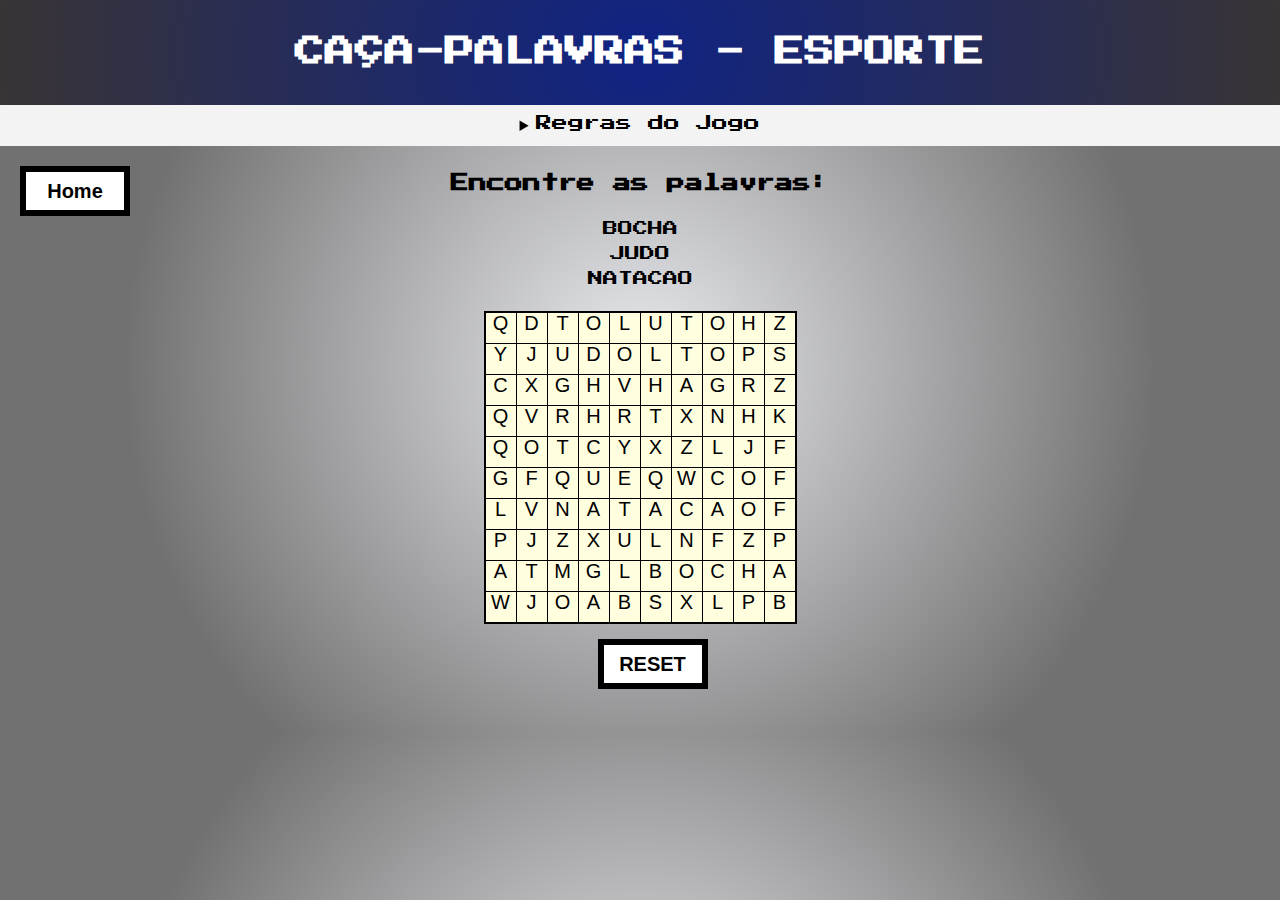
<file: cacapalavras.html>
<!DOCTYPE html>
<html lang="pt-BR">

<head>
    <meta charset="UTF-8">
    <meta http-equiv="X-UA-Compatible" content="IE=edge">
    <meta name="viewport" content="width=device-width, initial-scale=1.0">
    <link href="https://fonts.googleapis.com/css2?family=Press+Start+2P&display=swap" rel="stylesheet">
    <link rel="stylesheet" href="assets/css/reset.css">
    <link rel="stylesheet" href="assets/css/cacapalavras.css">
    <title>Caça-palavras!</title>
</head>

<body>

    <section id="titulo">
        <h1>CAÇA-PALAVRAS - ESPORTE</h1>
    </section>

    <section class="details">
        <details>
            <summary>Regras do Jogo</summary>
            <p> O jogador deverá encontrar as 3 palavras abaixo. </p>
            <p> Estas palavras estarão embaralhadas entre letras aleatórias. </p>
            <p> Elas estão posicionadas na horizontal. </p>
            <p> Seu dever é achar as 3 palavras perdidas. </p>
        </details>
    </section>

    <a href="index.html" target="_self" rel="noopener noreferrer"> <button class="btn-home"> Home</button></a>

    <div id="tema">
        <ul>
            <p class="paiPalavras">Encontre as palavras:</p>
            <li id='palavra1'>Esporte 1</li>
            <li id='palavra2'>Esporte 2</li>
            <li id='palavra3'>Esporte 3</li>
        </ul>
    </div>

    <section id="paiDaDivTabela">
        <div id="divTabelaPai">
        </div>
    </section>

    <div id="botoes">
        <button id="RESET">RESET</button>
    </div>

    <script type="text/javascript" src="assets/script/cacapalavras.js"></script>
</body>

</html>
</file>
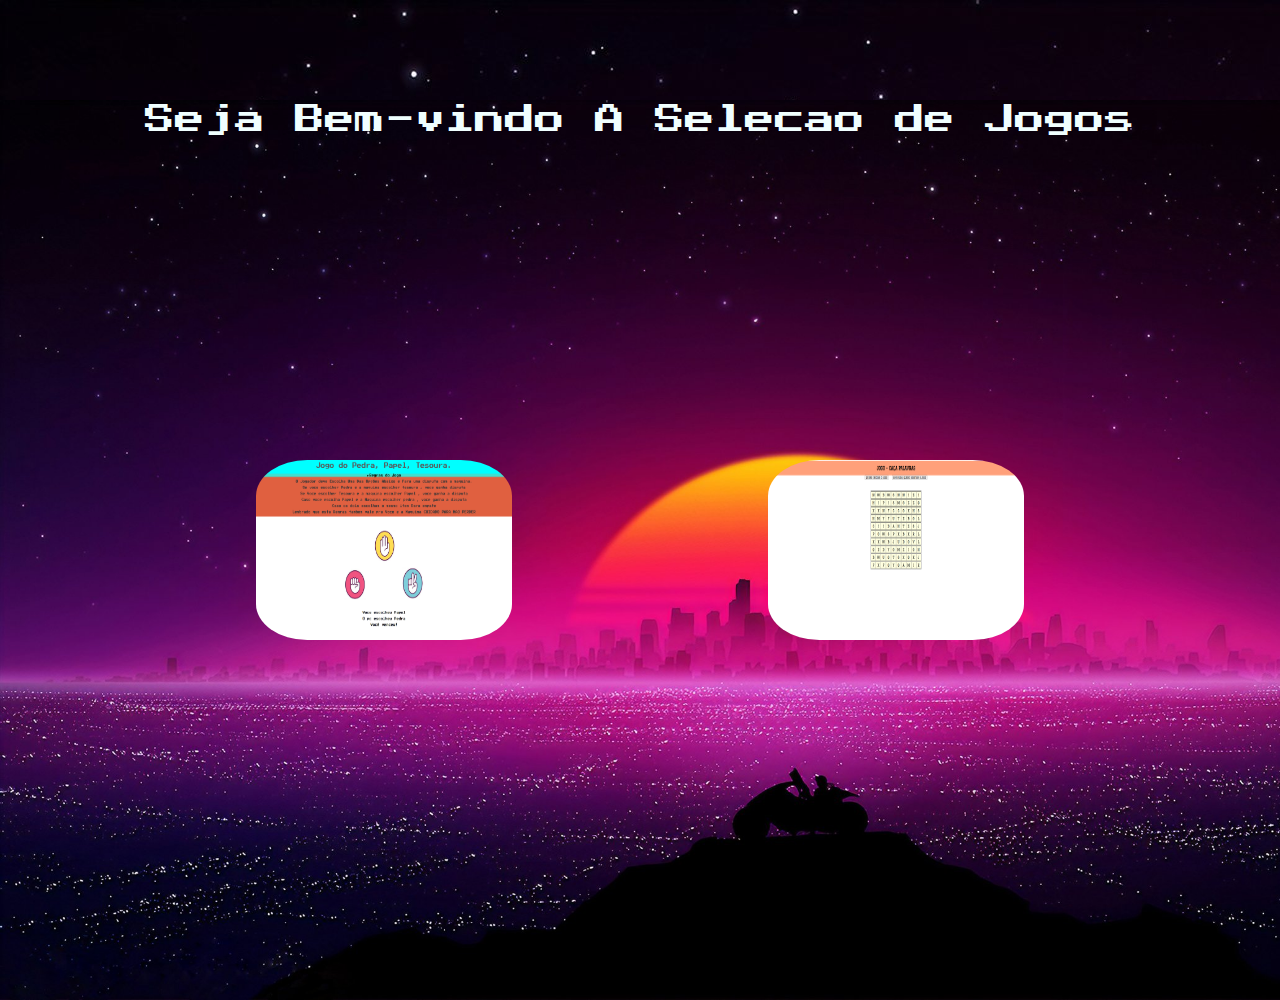
<file: homePage.html>
<!DOCTYPE html>
<html lang="en">
<head>
    <meta charset="UTF-8">
    <meta http-equiv="X-UA-Compatible" content="IE=edge">
    <meta name="viewport" content="width=device-width, initial-scale=1.0">
    <link rel="stylesheet" href="reset.css">
    <link href="https://fonts.googleapis.com/css2?family=Press+Start+2P&display=swap" rel="stylesheet">
    <link rel="stylesheet" href="homePage.css">
    <title>Selecao de jogos</title>
</head>
<body>
    <header>
        
        <h1>Seja Bem-vindo A Selecao de Jogos</h1>
       
    </header>

    <main>
        <section class="jogo-ppt">
            <a href="index.html" target="_self" rel="noopener noreferrer"> 
                <img src="/img/image (3).png" alt="">
            </a>
        </section >

        <section class="jogo-cp">
            <a href="cacapalavras.html" target="_self" rel="noopener noreferrer"> 
                <img src="/img/image (4).png" alt="">
            </a>
        </section>
    </main>

</body>
</html>
</file>
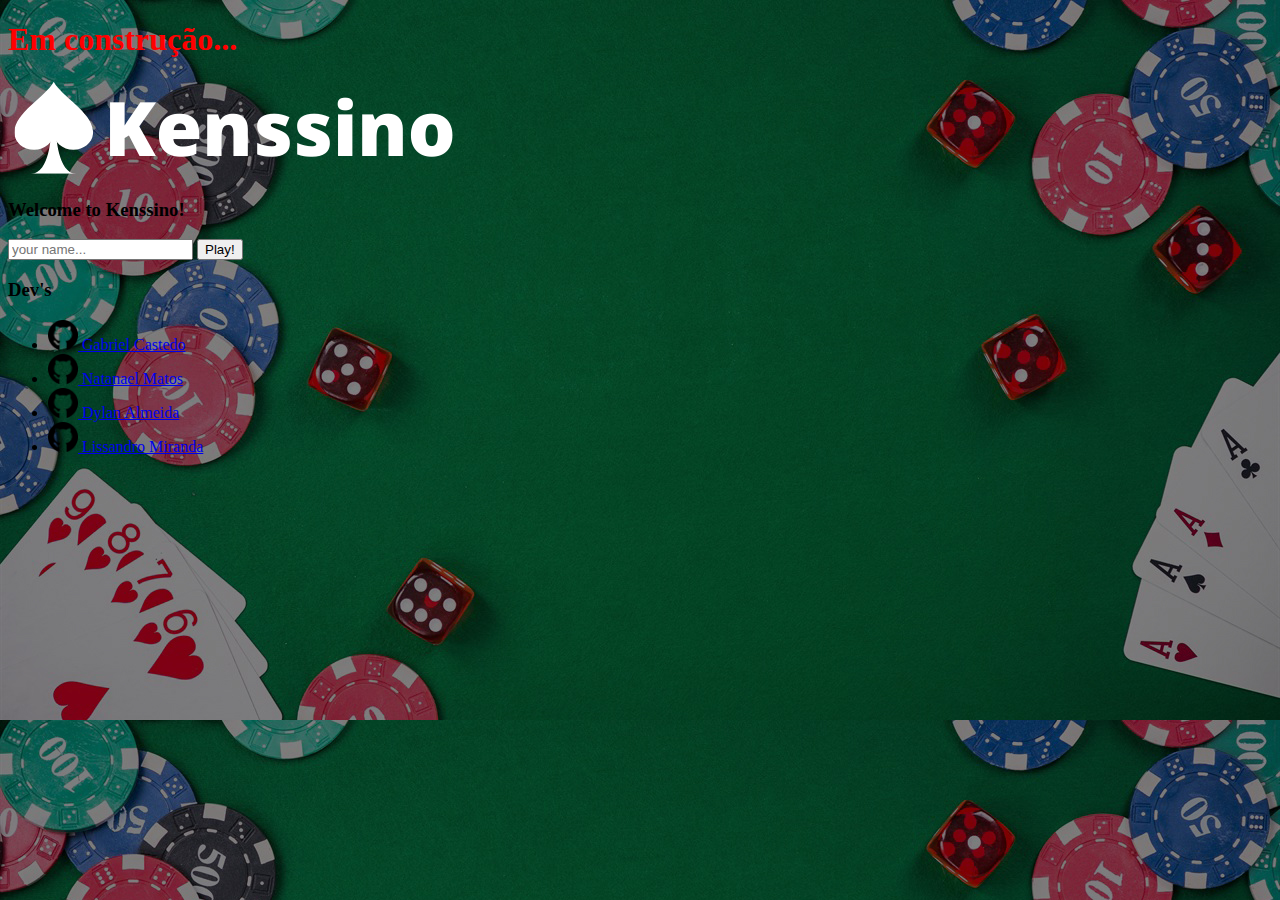
<file: index2.html>
<!doctype html>
<html lang="pt-BR">
  <head>
    <meta charset="UTF-8" />
    <meta name="viewport" content="width=device-width, initial-scale=1.0" />
    <title>Página inicial</title>
    <link rel="stylesheet" href="assets/css/index2.css" />
    <!-- Icone github -->
    <!--
    <a href="https://www.flaticon.com/free-icons/github" title="github icons">Github icons created by Freepik - Flaticon</a>
    -->
  </head>
  <body>
    <section class="pagina-inicial">
      <header>
        <h1>Em construção...</h1>
        <img src="./assets/img/Kenssino-removebg-preview.png">
      </header>

      <div class="welcome-div">
        <h3 class="welcome-kenssino">Welcome to Kenssino!</h3>
        <input placeholder="your name..." />
        <button class="send-name-button">Play!</button>
      </div>

      <div class="creator-names">
        <h3>Dev's</h3>
        <ul class="list-of-devs">
          <li>
            <a class="link-dev" href="https://github.com/gabrielcastedo" title="github link dev">
              <img
                class="github-icon"
                src="./assets/img/github.png"
                alt="github icon"
              />
              Gabriel Castedo
            </a>
          </li>
          <li>
            <a class="link-dev" href="https://github.com/natanzbm" title="github link dev">
              <img
                class="github-icon"
                src="./assets/img/github.png"
                alt="github icon"
              />
              Natanael Matos
            </a>
          </li>
          <li>
            <a class="link-dev" href="https://github.com/almeidadylan" title="github link dev">
              <img
                class="github-icon"
                src="./assets/img/github.png"
                alt="github icon"
              />
              Dylan Almeida
            </a>
          </li>
          <li>
            <a class="link-dev" href="https://github.com/lissandrojs" title="github link dev">
              <img
                class="github-icon"
                src="./assets/img/github.png"
                alt="github icon"
              />
              Lissandro Miranda
            </a>
          </li>
        </ul>
      </div>
    </section>
  </body>
</html>
</file>
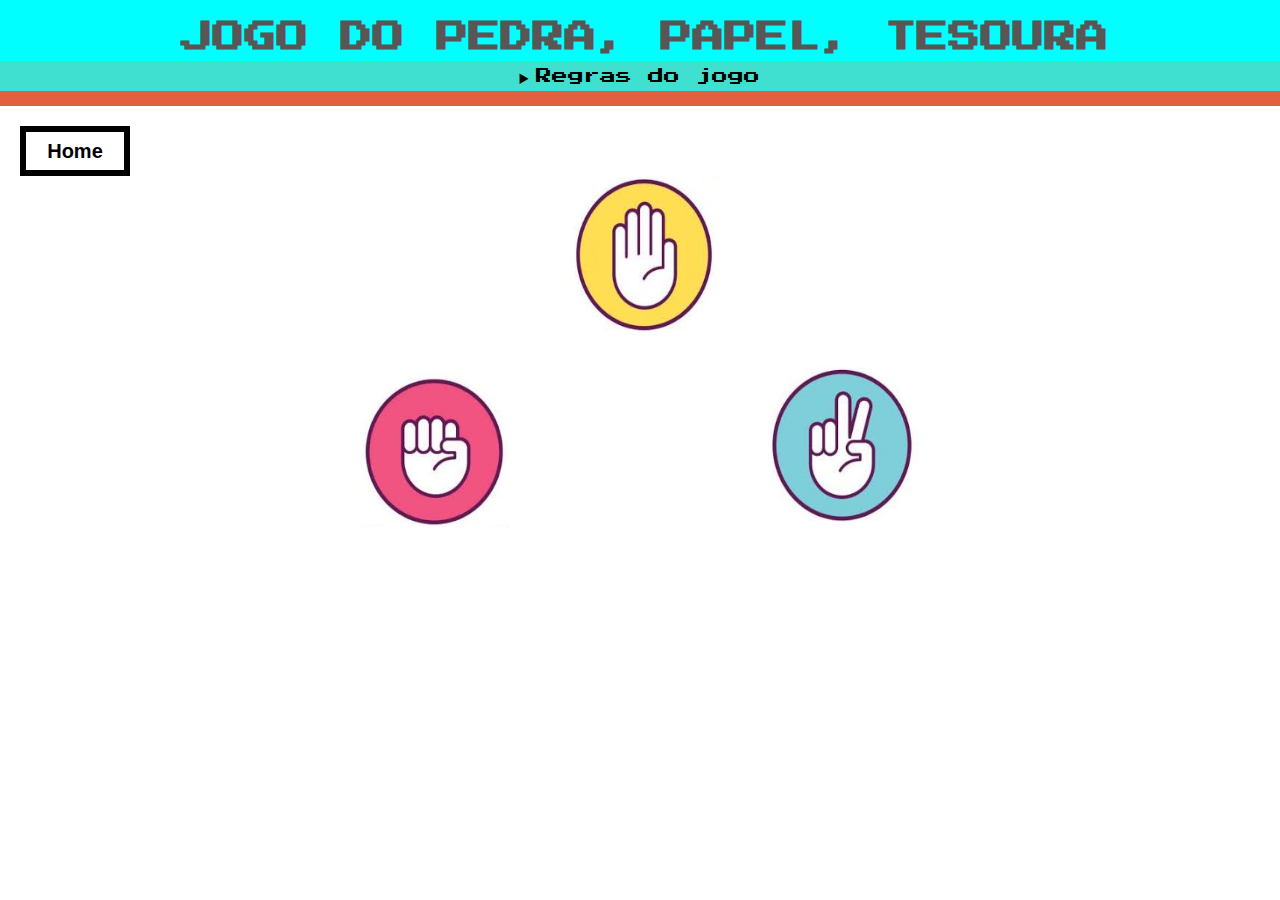
<file: ppt.html>
<!DOCTYPE html>
<html lang="en">

<head>
    <meta charset="UTF-8">
    <meta http-equiv="X-UA-Compatible" content="IE=edge">
    <meta name="viewport" content="width=device-width, initial-scale=1.0">
    <link href="https://fonts.googleapis.com/css2?family=Press+Start+2P&display=swap" rel="stylesheet">
    <link rel="stylesheet" href="assets/css/reset.css">
    <link rel="stylesheet" href="assets/css/ppt.css">
    <title>Document</title>
</head>

<body>
    <header>
        <h1>JOGO DO PEDRA, PAPEL, TESOURA</h1>
    </header>
    <section>
        <details>
            <summary>Regras do jogo</summary>
            <p>O jogador deve escolher uma das opções abaixo e fará uma disputa com a máquina.</p>
            <p>Se você escolher PEDRA e a máquina escolher TESOURA, você ganha o jogo.</p>
            <p>Se voce escolher TESOURA e a máquina escolher PAPEL, você ganha o jogo.</p>
            <p>Se você escolher PAPEL e a máquina escolher PEDRA, você ganha o jogo.</p>
            <p>Caso os dois escolham o mesmo item, resultará em empate.</p>
            <p>Lembrando que estas regras também valem para a máquina, CUIDADO PARA NAO PERDER!</p>
        </details>
    </section>
    <a href="index.html" target="_self" rel="noopener noreferrer"> <button class="btn-home"> Home</button></a>
    <section class="main">
        <div class="tabuleiro">
            <div>
                <button id="pedra"><img src="assets/img/Pedra-1.png" alt=""></button>
            </div>
            <div>
                <button id="papel"><img src="assets/img/papel-1.png" alt=""></button>
            </div>
            <div>
                <button id="tesoura"><img src="assets/img/tesoura-1.png" alt=""></button>
            </div>
        </div>
    </section>
    <footer>
        <h3 id="escolhaUsuario"></h3>
        <h3 id="oPCescolheu"></h3>
        <h3 id="resultadoHTML"></h3>
    </footer>
    <script type="text/javascript" src="assets/script/ppt.js"></script>
</body>

</html>
</file>
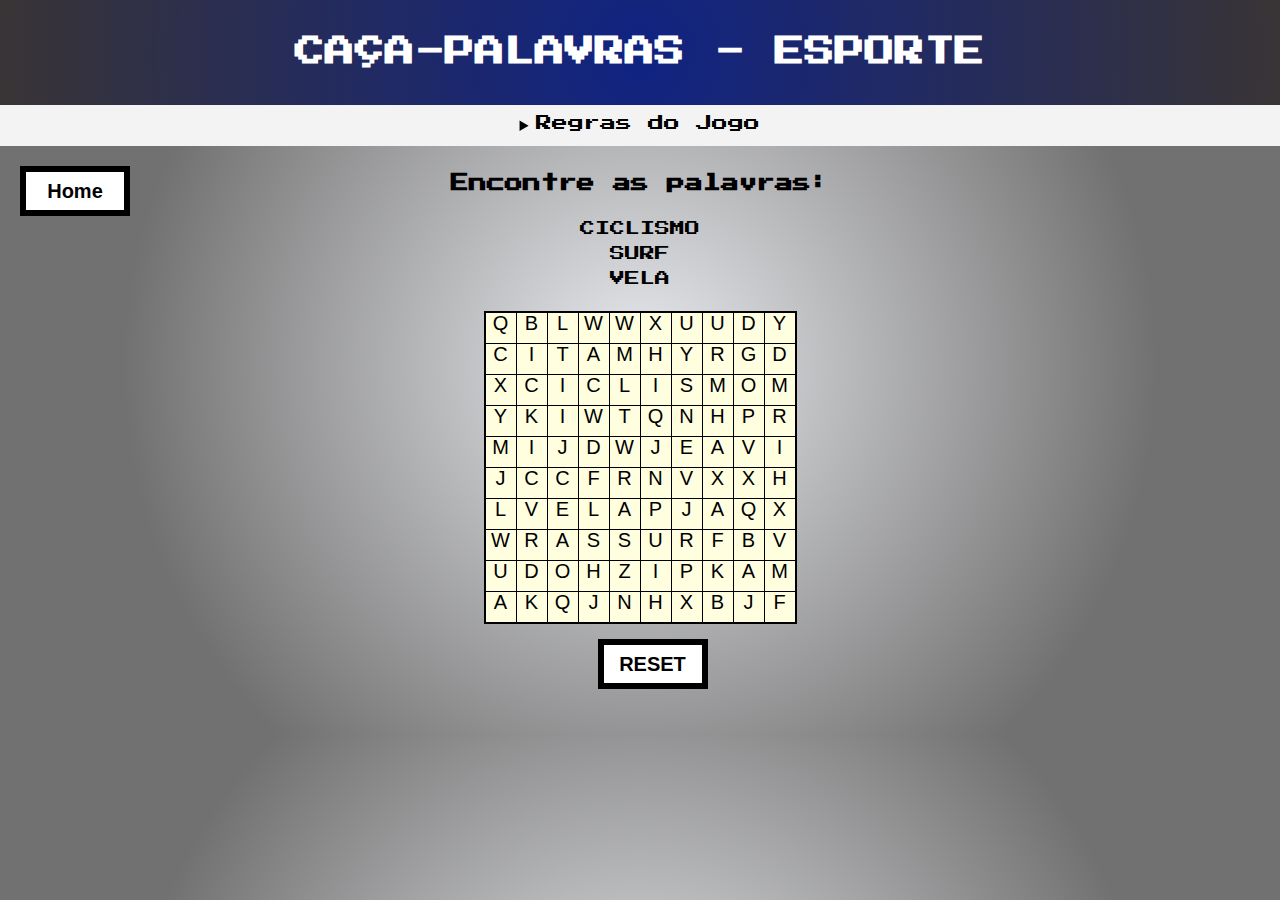
<file: v1.0/caca-palavras.html>
<!doctype html>
<html lang="pt-BR">
  <head>
    <meta charset="UTF-8" />
    <meta http-equiv="X-UA-Compatible" content="IE=edge" />
    <meta name="viewport" content="width=device-width, initial-scale=1.0" />
    <link
      href="https://fonts.googleapis.com/css2?family=Press+Start+2P&display=swap"
      rel="stylesheet"
    />
    <link rel="stylesheet" href="../assets/css/reset.css" />
    <link rel="stylesheet" href="../assets/css/caca-palavras.css" />
    <title>Caça-palavras!</title>
  </head>

  <body>
    <section id="titulo">
      <h1>CAÇA-PALAVRAS - ESPORTE</h1>
    </section>

    <section class="details">
      <details>
        <summary>Regras do Jogo</summary>
        <p>O jogador deverá encontrar as 3 palavras abaixo.</p>
        <p>Estas palavras estarão embaralhadas entre letras aleatórias.</p>
        <p>Elas estão posicionadas na horizontal.</p>
        <p>Seu dever é achar as 3 palavras perdidas.</p>
      </details>
    </section>

    <a href="old-index.html" target="_self" rel="noopener noreferrer">
      <button class="btn-home">Home</button></a
    >

    <div id="tema">
      <ul>
        <p class="paiPalavras">Encontre as palavras:</p>
        <li id="palavra1">Esporte 1</li>
        <li id="palavra2">Esporte 2</li>
        <li id="palavra3">Esporte 3</li>
      </ul>
    </div>

    <section id="paiDaDivTabela">
      <div id="divTabelaPai"></div>
    </section>

    <div id="botoes">
      <button id="RESET">RESET</button>
    </div>

    <script
      type="text/javascript"
      src="../assets/script/caca-palavras.js"
    ></script>
  </body>
</html>
</file>
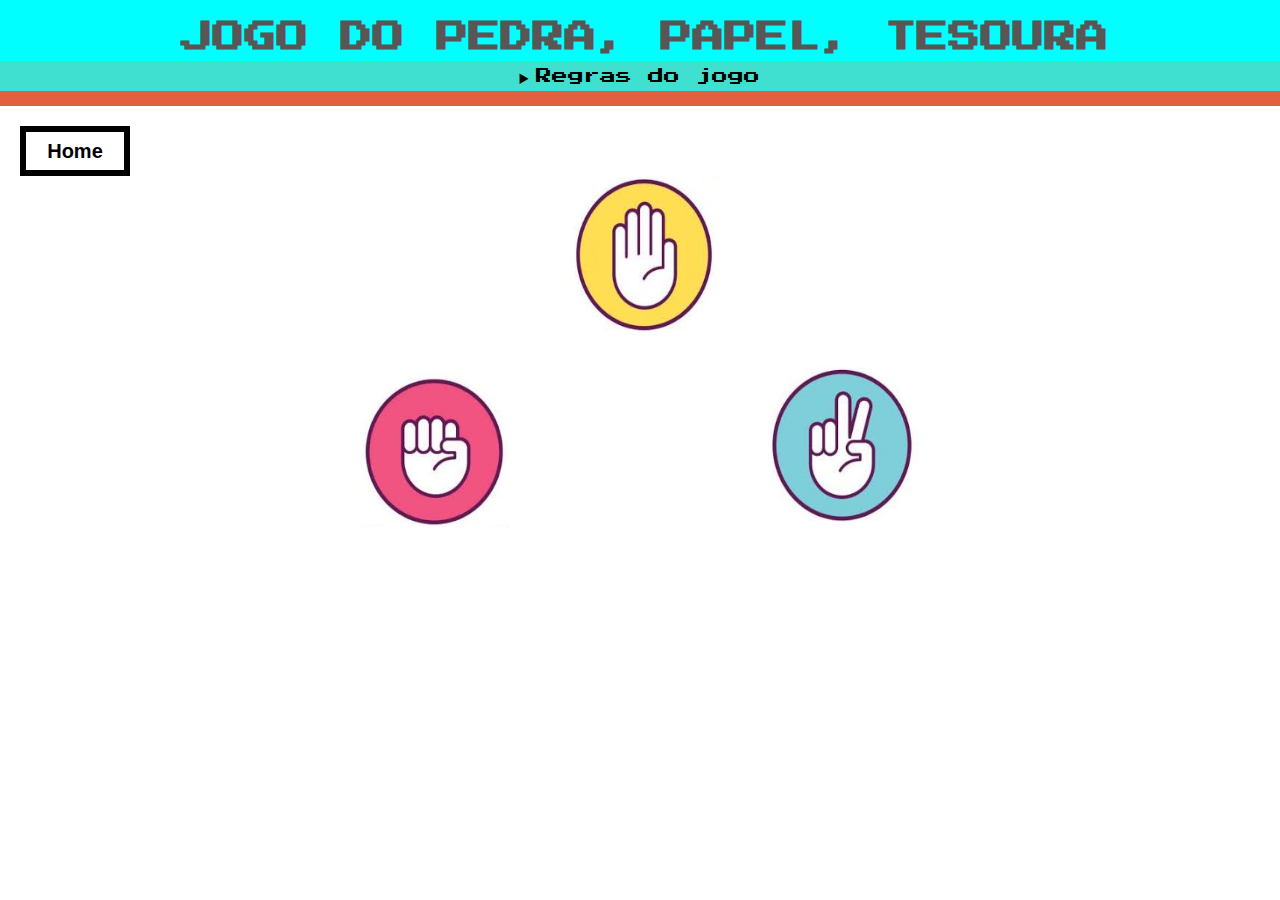
<file: v1.0/ppt.html>
<!doctype html>
<html lang="en">
  <head>
    <meta charset="UTF-8" />
    <meta http-equiv="X-UA-Compatible" content="IE=edge" />
    <meta name="viewport" content="width=device-width, initial-scale=1.0" />
    <link
      href="https://fonts.googleapis.com/css2?family=Press+Start+2P&display=swap"
      rel="stylesheet"
    />
    <link rel="stylesheet" href="../assets/css/reset.css" />
    <link rel="stylesheet" href="../assets/css/ppt.css" />
    <title>Document</title>
  </head>

  <body>
    <header>
      <h1>JOGO DO PEDRA, PAPEL, TESOURA</h1>
    </header>
    <section>
      <details>
        <summary>Regras do jogo</summary>
        <p>
          O jogador deve escolher uma das opções abaixo e fará uma disputa com a
          máquina.
        </p>
        <p>
          Se você escolher PEDRA e a máquina escolher TESOURA, você ganha o
          jogo.
        </p>
        <p>
          Se voce escolher TESOURA e a máquina escolher PAPEL, você ganha o
          jogo.
        </p>
        <p>
          Se você escolher PAPEL e a máquina escolher PEDRA, você ganha o jogo.
        </p>
        <p>Caso os dois escolham o mesmo item, resultará em empate.</p>
        <p>
          Lembrando que estas regras também valem para a máquina, CUIDADO PARA
          NAO PERDER!
        </p>
      </details>
    </section>
    <a href="old-index.html" target="_self" rel="noopener noreferrer">
      <button class="btn-home">Home</button></a
    >
    <section class="main">
      <div class="tabuleiro">
        <div>
          <button id="pedra">
            <img src="../assets/img/Pedra-1.png" alt="" />
          </button>
        </div>
        <div>
          <button id="papel">
            <img src="../assets/img/papel-1.png" alt="" />
          </button>
        </div>
        <div>
          <button id="tesoura">
            <img src="../assets/img/tesoura-1.png" alt="" />
          </button>
        </div>
      </div>
    </section>
    <footer>
      <h3 id="escolhaUsuario"></h3>
      <h3 id="oPCescolheu"></h3>
      <h3 id="resultadoHTML"></h3>
    </footer>
    <script type="text/javascript" src="../assets/script/ppt.js"></script>
  </body>
</html>
</file>
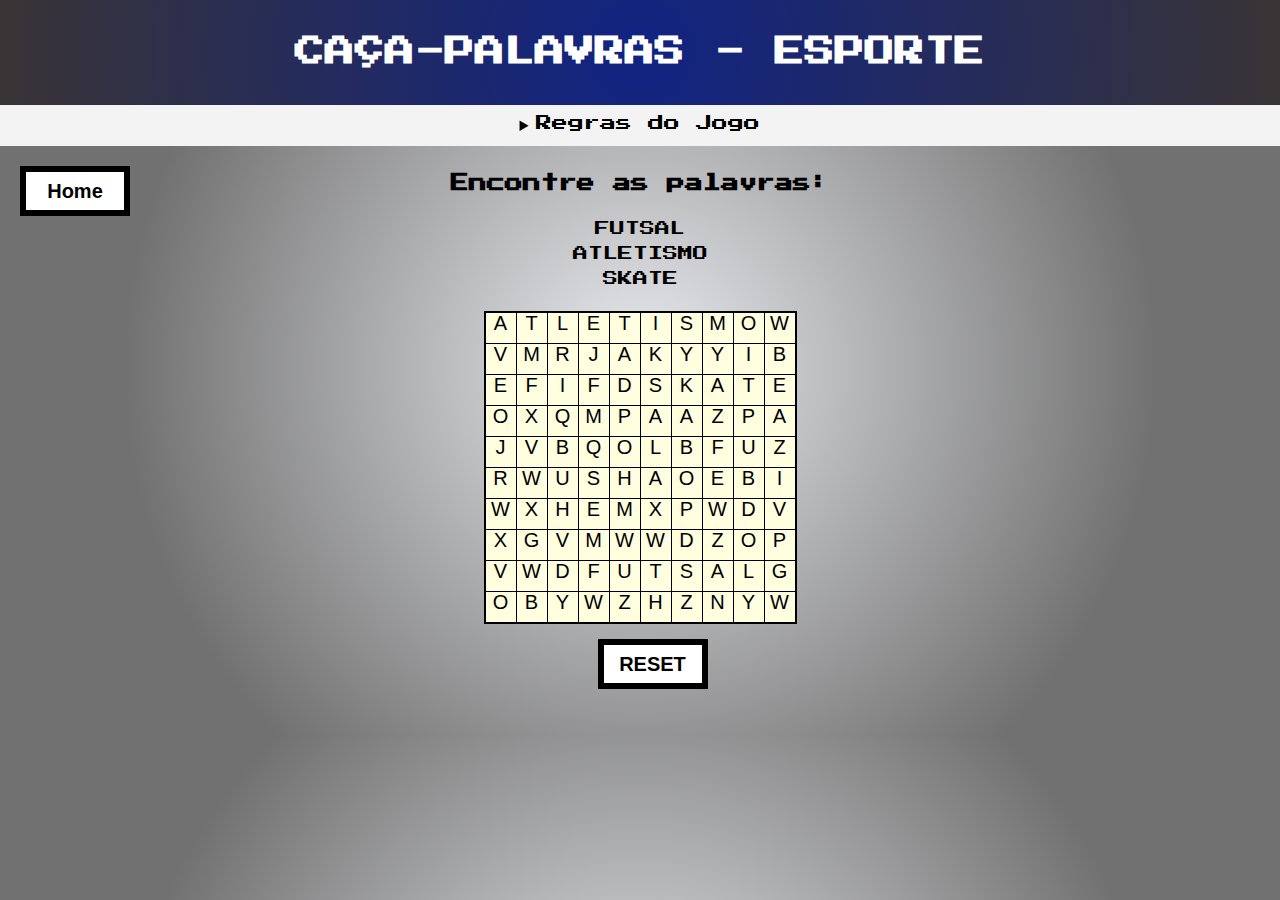
<file: v1/caca-palavras.html>
<!doctype html>
<html lang="pt-BR">
  <head>
    <meta charset="UTF-8" />
    <meta http-equiv="X-UA-Compatible" content="IE=edge" />
    <meta name="viewport" content="width=device-width, initial-scale=1.0" />
    <link
      href="https://fonts.googleapis.com/css2?family=Press+Start+2P&display=swap"
      rel="stylesheet"
    />
    <link rel="stylesheet" href="../assets/css/reset.css" />
    <link rel="stylesheet" href="../assets/css/v1/caca-palavras.css" />
    <title>Caça-palavras!</title>
  </head>

  <body>
    <section id="titulo">
      <h1>CAÇA-PALAVRAS - ESPORTE</h1>
    </section>

    <section class="details">
      <details>
        <summary>Regras do Jogo</summary>
        <p>O jogador deverá encontrar as 3 palavras abaixo.</p>
        <p>Estas palavras estarão embaralhadas entre letras aleatórias.</p>
        <p>Elas estão posicionadas na horizontal.</p>
        <p>Seu dever é achar as 3 palavras perdidas.</p>
      </details>
    </section>

    <a href="index.html" target="_self" rel="noopener noreferrer">
      <button class="btn-home">Home</button></a
    >

    <div id="tema">
      <ul>
        <p class="paiPalavras">Encontre as palavras:</p>
        <li id="palavra1">Esporte 1</li>
        <li id="palavra2">Esporte 2</li>
        <li id="palavra3">Esporte 3</li>
      </ul>
    </div>

    <section id="paiDaDivTabela">
      <div id="divTabelaPai"></div>
    </section>

    <div id="botoes">
      <button id="RESET">RESET</button>
    </div>

    <script
      type="text/javascript"
      src="../assets/script/caca-palavras.js"
    ></script>
  </body>
</html>
</file>
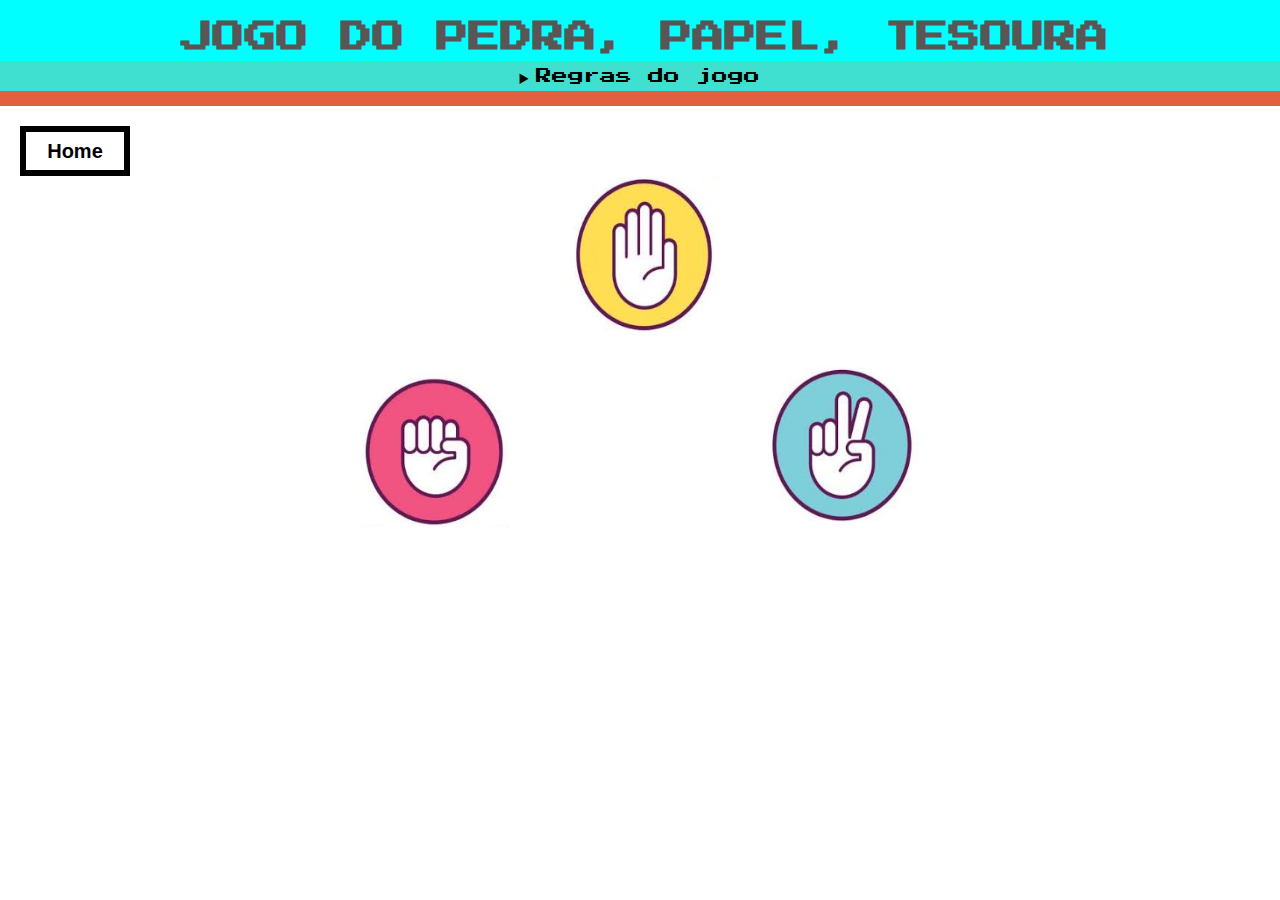
<file: v1/ppt.html>
<!doctype html>
<html lang="en">
  <head>
    <meta charset="UTF-8" />
    <meta http-equiv="X-UA-Compatible" content="IE=edge" />
    <meta name="viewport" content="width=device-width, initial-scale=1.0" />
    <link
      href="https://fonts.googleapis.com/css2?family=Press+Start+2P&display=swap"
      rel="stylesheet"
    />
    <link rel="stylesheet" href="../assets/css/reset.css" />
    <link rel="stylesheet" href="../assets/css/v1/ppt.css" />
    <title>Document</title>
  </head>

  <body>
    <header>
      <h1>JOGO DO PEDRA, PAPEL, TESOURA</h1>
    </header>
    <section>
      <details>
        <summary>Regras do jogo</summary>
        <p>
          O jogador deve escolher uma das opções abaixo e fará uma disputa com a
          máquina.
        </p>
        <p>
          Se você escolher PEDRA e a máquina escolher TESOURA, você ganha o
          jogo.
        </p>
        <p>
          Se voce escolher TESOURA e a máquina escolher PAPEL, você ganha o
          jogo.
        </p>
        <p>
          Se você escolher PAPEL e a máquina escolher PEDRA, você ganha o jogo.
        </p>
        <p>Caso os dois escolham o mesmo item, resultará em empate.</p>
        <p>
          Lembrando que estas regras também valem para a máquina, CUIDADO PARA
          NAO PERDER!
        </p>
      </details>
    </section>
    <a href="index.html" target="_self" rel="noopener noreferrer">
      <button class="btn-home">Home</button></a
    >
    <section class="main">
      <div class="tabuleiro">
        <div>
          <button id="pedra">
            <img src="../assets/img/Pedra-1.png" alt="" />
          </button>
        </div>
        <div>
          <button id="papel">
            <img src="../assets/img/papel-1.png" alt="" />
          </button>
        </div>
        <div>
          <button id="tesoura">
            <img src="../assets/img/tesoura-1.png" alt="" />
          </button>
        </div>
      </div>
    </section>
    <footer>
      <h3 id="escolhaUsuario"></h3>
      <h3 id="oPCescolheu"></h3>
      <h3 id="resultadoHTML"></h3>
    </footer>
    <script type="text/javascript" src="../assets/script/ppt.js"></script>
  </body>
</html>
</file>
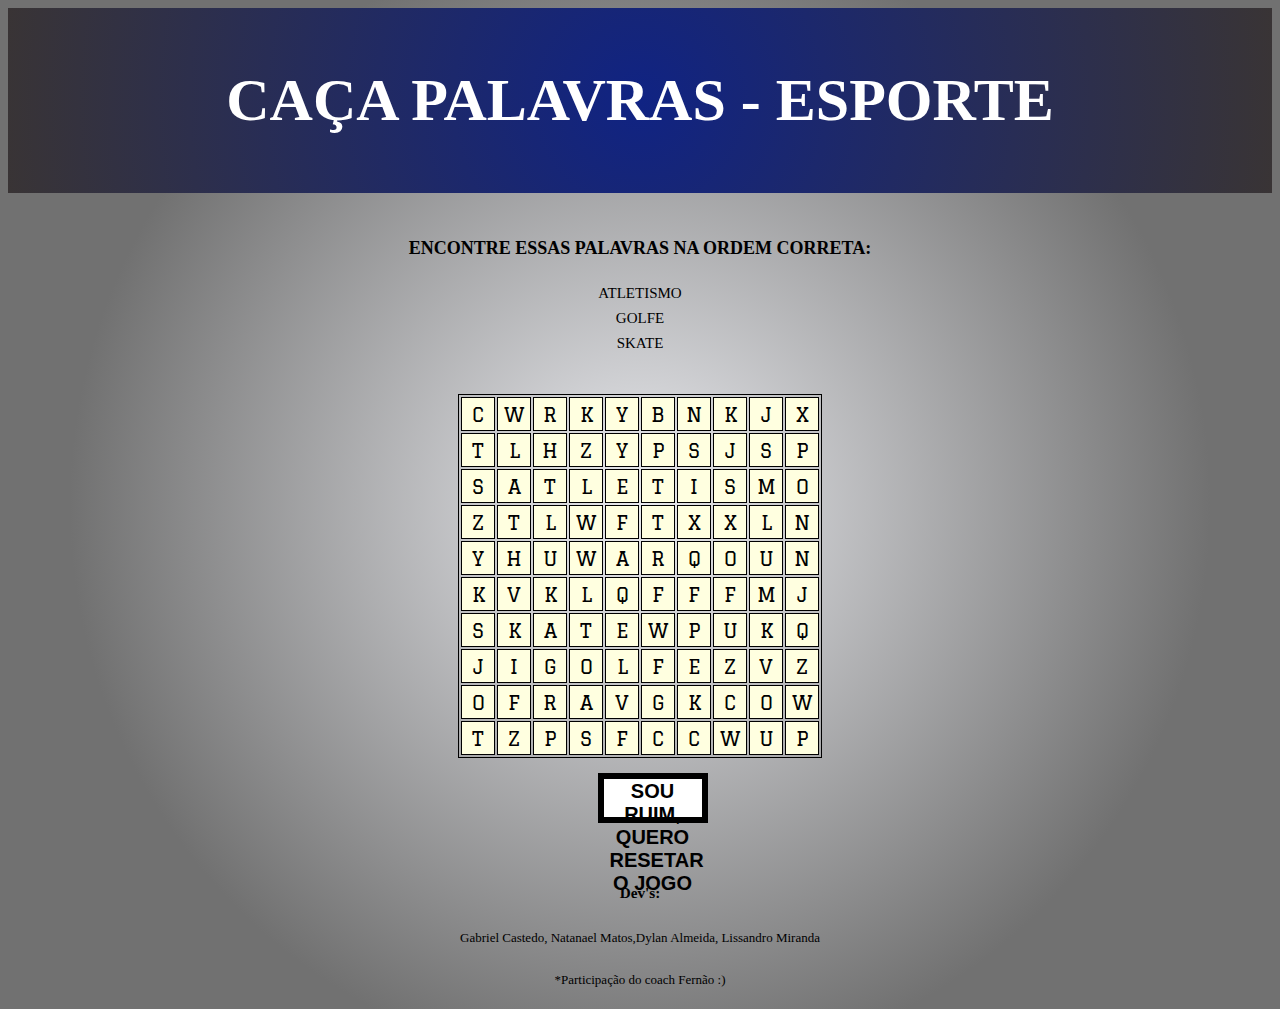
<file: assets/script/cacapalavras.html>
<!DOCTYPE html>
<html lang="pt-BR">

<head>
    <meta charset="UTF-8">
    <meta http-equiv="X-UA-Compatible" content="IE=edge">
    <meta name="viewport" content="width=device-width, initial-scale=1.0">
    <link href="https://fonts.googleapis.com/css2?family=Graduate&family=Inter:wght@500&display=swap" rel="stylesheet">
    <link rel="stylesheet" href="/assets/css/cacapalavras.css">
    <title>Document</title>
</head>

<body>
    <section id="titulo">
        <h1>CAÇA PALAVRAS - ESPORTE</h1>
    </section>

    <div id = "tema">
        <ul>
            <p class = "paiPalavras">ENCONTRE ESSAS PALAVRAS NA ORDEM CORRETA:</p>
            <li id = 'palavra1'>Esporte 1</li>
            <li id = 'palavra2'>Esporte 2</li>
            <li id = 'palavra3'>Esporte 3</li>
        </ul>
    </div>
    

    <section id = "paiDaDivTabela">
        <div id ="divTabelaPai">
<!--             <table id = "tabela">
                
            </table> -->
        </div>
    </section>

    <div id = "botoes">
        <button id="RESET">SOU RUIM, QUERO RESETAR O JOGO</button>
    </div>

    <footer>
        <h3>Dev's:</h3>
        <p>Gabriel Castedo, Natanael Matos,Dylan Almeida, Lissandro Miranda</p>
        <p>*Participação do coach Fernão :) </p>
    </footer>
    <script type="text/javascript" src="/assets/script/cacapalavras.js"></script>
</body>

</html>
</file>
<file: assets/css/cacapalavras.css>
body {
    width: auto;
    background: rgb(233, 234, 238);
    background: radial-gradient(circle, rgba(233, 234, 238, 1) 0%, rgba(113, 113, 113, 1) 70%);
    font-family: 'Press Start 2P', cursive;
}


#titulo {
    display: flex;
    justify-content: center;
    background: rgb(16, 35, 131);
    background: radial-gradient(circle, rgba(16, 35, 131, 1) 0%, rgba(57, 52, 53, 1) 100%);
    color: white;
    font-size: 18px;
    text-align: center;
    line-height: 25px;
    padding: 15px;
    font-weight: 700;
}

#tema {
    display: flex;
    justify-content: center;
    align-items: center;
    font-size: 18px;
    margin-top: 15px;
    margin-bottom: 20px;
    color: black;
}

#temaEsporte {
    width: 50%;
}

ul {
    padding: 0px;
    width: 50%;
    align-items: center;
    text-align: center;
}

li {
    list-style: none;
    line-height: 25px;
    font-size: 17px;
}

#botoes {
    display: flex;
    justify-content: center;
    align-items: center;
}

a {
    display: flex;
    justify-content: center;
    text-decoration: none;
}

.btn-home {
    margin: 25px;
    position: relative;
}

button {
    margin-bottom: 50px;
    width: 100px;
    height: 40px;
    cursor: pointer;
    font-size: 20px;
    font-weight: bold;
    color: black;
    background: white;
    border: 1px solid black;
    box-shadow: 5px 5px 0 black,
        -5px -5px 0 black,
        -5px 5px 0 black,
        5px -5px 0 black;
    transition: 500ms ease-in-out;
}

button:hover {
    box-shadow: 20px 5px 0 black, -20px -5px 0 black;
}

button:focus {
    outline: none;
}

summary {
    color: black;
    text-align: center;
    height: 50%;
    padding-top: 10px;
    background-color: rgb(243, 243, 243);
}

details {
    color: rgb(59, 55, 55);
    text-align: center;
    width: 100%;
    height: 50%;
    background-color: rgb(243, 243, 243);
    padding-bottom: 15px;
}

details p {
    margin-top: 15px;
    font-size: 14px;
}

.paiPalavras {
    font-weight: 700;
    margin-top: 10px;
    margin-bottom: 20px;
    font-size: 18px;
    line-height: 20px;
}

#RESET {
    margin-left: 0px;
}

#divTabelaPai {
    display: flex;
    justify-content: center;
    align-items: center;
    margin-bottom: 50px;
    font-family: Graduate, sans-serif;
}

tbody {
    border: solid black 2px;
}

.tabela {
    border: solid black 1px;
}

td {
    border: solid black 1px;
    align-items: center;
    text-align: center;
    height: 30px;
    width: 30px;
    font-size: 20px;
    background-color: lightyellow;
}

td:hover {
    background-color: lightgray;
    cursor: pointer;
}

footer {
    font-size: 13px;
    display: flex;
    flex-direction: column;
    justify-content: center;
}

.selected {
    background-color: yellowgreen;
}

@media (min-width: 720px) {
    body {
        width: auto;
    }

    body img {
        opacity: 0.5;
    }

    #titulo {
        display: flex;
        justify-content: center;
        background: rgb(16, 35, 131);
        background: radial-gradient(circle, rgba(16, 35, 131, 1) 0%, rgba(57, 52, 53, 1) 100%);
        color: white;
        font-size: 30px;
        padding: 40px;
        font-weight: 700;
    }

    #tema {
        display: flex;
        justify-content: center;
        align-items: center;
        font-size: 18px;
        margin-top: 15px;
        margin-bottom: 20px;
        color: black;
    }

    #tema li {
        line-height: 25px;
    }

    #temaEsporte {
        width: 50%;
    }

    li {
        font-size: 15px;
        list-style: none;
        color: black;
    }

    a {
        display: inherit;
    }

    #botoes {
        display: flex;
        justify-content: center;
        align-items: center;
    }

    .btn-home {
        margin: 25px;
        position: absolute;
    }

    button {
        margin-bottom: 50px;
        width: 100px;
        height: 40px;
        cursor: pointer;
        font-size: 20px;
        font-weight: bold;
        color: black;
        background: white;
        border: 1px solid black;
        box-shadow: 5px 5px 0 black,
            -5px -5px 0 black,
            -5px 5px 0 black,
            5px -5px 0 black;
        transition: 500ms ease-in-out;
    }

    button:hover {
        box-shadow: 20px 5px 0 black, -20px -5px 0 black;
    }

    button:focus {
        outline: none;
    }

    summary {
        color: black;
        text-align: center;
        height: 50%;
        padding-top: 10px;
        background-color: rgb(243, 243, 243);
    }

    details {
        color: rgb(59, 55, 55);
        text-align: center;
        width: 100%;
        height: 50%;
        background-color: rgb(243, 243, 243);
        padding-bottom: 15px;
    }

    details p {
        margin-top: 15px;
        font-size: 14px;
    }

    #RESET {
        margin-left: 25px;
    }

    #divTabelaPai {
        display: flex;
        justify-content: center;
        align-items: center;
        margin-bottom: 20px;
    }

    tbody {
        border: solid black 2px;
    }

    .tabela {
        border: solid black 1px;
    }

    td {
        border: solid black 1px;
        align-items: center;
        text-align: center;
        height: 30px;
        width: 30px;
        font-size: 20px;
        background-color: lightyellow;
    }

    td:hover {
        background-color: lightgray;
        cursor: pointer;
    }

    .selected {
        background-color: yellowgreen;
    }

    .paiPalavras {
        font-weight: 700;
        margin-top: 10px;
        margin-bottom: 20px;
        font-size: 18px;
        line-height: 25px;
    }

    footer {
        font-size: 13px;
        display: flex;
        flex-direction: column;
        justify-content: center;
    }

    footer h3 {
        display: flex;
        justify-content: center;
    }

    footer p {
        display: flex;
        justify-content: center;
    }

    figure {
        position: absolute;
        width: 100%;
        overflow: hidden;
    }
}
</file>
<file: homePage.css>
html{
    background-image: url(/img/GsVB7j.jpg);
    background-repeat: no-repeat;
    background-size: auto;


}

body{
    width: 100vw;
    height: 100vh;
    overflow: hidden;
    color: azure;
    
    
}
header{
    margin-top: 50px;
    line-height: 40px;
    width: 100vw;
    height: 30vh;
    text-align: center;
    font-family: 'Press Start 2P', cursive;
    font-size: 20px;
}

main{
    
    display: flex;
    justify-content: space-evenly;
    align-items: center;
}

.jogo-cp{
    
    position: relative;
    top: 50px;
}
.jogo-ppt{
    
    position: relative;
    top: 50px;
}
.jogo-ppt img{
   
    border-radius: 30%;
    width:35vw;
    height: 30vh;
    transition: transform 1s;
    transform: translateX() scale(0.2);
    position: relative;
    top: 40px;
}
.jogo-ppt:hover{

    transform: translateX(15px) scale(1.2);

}
.jogo-cp img{
   
    border-radius: 30%;
    width: 35vw;
    height: 30vh;
    transition: transform 1s;
    transform: translateX() scale(0.2);
    position: relative;
    top: 40px;
}
.jogo-cp:hover{

    transform: translateX(15px) scale(1.2);

}
@media screen and (min-width: 700px) {
    body{
   
        background-image: url(/img/GsVB7j.jpg);
        background-repeat: no-repeat;
        background-size: cover;
        
        
        line-height: 200px;
        color: azure;
    }
    header{
        font-size: 30px;
        width: 100vw;
        height: 30vh;
        text-align: center;
        margin-top: 100px;
    }
    
    main{
    
        display: flex;
        justify-content: space-evenly;
        align-items: center;
    }
    
    .jogo-cp{
        position: relative;
        bottom: 50px;
    }
    .jogo-ppt{
        position: relative;
       
    }
    .jogo-ppt img{
       
        border-radius: 20%;
        width: 20vw;
        height: 20vh;
        transition: transform 1s;
        transform: translateX() scale(0.2);
        position: relative;
        top: 40px;
    }
    .jogo-ppt:hover{
    
        transform: translateX(15px) scale(1.2);
    
    }
    .jogo-cp img{
       
        border-radius: 20%;
        
        width: 20vw;
        height: 20vh;
        transition: transform 1s;
        transform: translateX() scale(0.2);
        position: relative;
        top: 40px;
    }
    .jogo-cp:hover{
    
        transform: translateX(15px) scale(1.2);
    
    }


}
</file>
<file: assets/css/index2.css>
body {
  background-image: url("../img/casino-table.jpg");
}

h1 {
  color: red;
}

.github-icon {
  width: 30px;
  height: 30px;
}
</file>
<file: assets/css/ppt.css>
body {
    font-family: 'Press Start 2P', cursive;
}

.tabuleiro {
    margin-top: 50px;
    display: flex;
    justify-content: center;
}

.main {
    width: 100%;
    height: 180px
}

#pedra {
    border: none;
    background-color: white;
    width: 100px;
    height: 105px;
    position: relative;
    top: 40px;
    transition: transform 0.5s;
    transform: translateX() scale(0.2);
}

#pedra:hover {
    transform: translateX(12px) scale(1.2);
}

img {
    width: 80%;
    height: 80%;
    cursor: pointer;
}

#papel {
    border: none;
    background-color: white;
    width: 100px;
    height: 105px;
    transition: transform 0.5s;
    transform: translateX() scale(0.2);
    position: relative;
    bottom: 40px;
}

#papel:hover {
    transform: translateX(12px) scale(1.2);
}

.btn-home {
    margin: 25px;
    width: 100px;
    height: 40px;
    cursor: pointer;
    font-size: 20px;
    font-weight: bold;
    color: black;
    background: white;
    border: 1px solid black;
    box-shadow: 5px 5px 0 black,
        -5px -5px 0 black,
        -5px 5px 0 black,
        5px -5px 0 black;
    transition: 500ms ease-in-out;
}

.btn-home:hover {
    box-shadow: 20px 5px 0 black, -20px -5px 0 black;
}

.btn-home :focus {
    outline: none;
}

#tesoura {
    border: none;
    background-color: white;
    width: 100px;
    height: 105px;
    transition: transform 0.5s;
    transform: translateX() scale(0.2);
    position: relative;
    top: 40px;
}

#tesoura:hover {
    transform: translateX(12px) scale(1.2);
}

a {
    display: flex;
    justify-content: center;
    text-decoration: none;
}

/*HEADER*/
header {
    width: 100vw;
    height: 15vw;
    background-color: aqua;
    padding: 5px;
}

header h1 {
    line-height: 20px;
    font-family: 'Press Start 2P', cursive;
    color: rgb(90, 86, 86);
    font-size: 15px;
    text-align: center;
    font-weight: 700;
}

h2 {
    text-align: center;
}

details {
    color: rgb(59, 55, 55);
    text-align: center;
    width: 100%;
    height: 50%;
    background-color: rgb(224, 96, 64);
    padding-bottom: 15px;
}

summary {
    color: black;
    text-align: center;
    height: 50%;
    background-color: turquoise;
    padding: 7px;
}

details p {
    margin-top: 15px;
    font-size: 14px;
    line-height: 18px;
}

/*Footer Botao de remover */
footer {
    display: flex;
    flex-direction: column;
    align-items: center;
    justify-content: center;
}

footer h3 {
    margin-bottom: 15px;
    text-align: center;
}

#reset {
    border: none;
    width: 100px;
    height: 55px;
    background-color: brown;
    color: rgb(223, 215, 215);
    border-radius: 30px;
    font-size: 12px;
    font-family: 'Press Start 2P', cursive;
}

/*ESCOLHA USUARIO*/
#resultadoHTML {
    text-align: center;
}

/*Desktop*/
@media screen and (min-width: 700px) {

    a {
        display: inherit;
        position: absolute;
    }

    header {
        width: 100vw;
        height: 4vw;
        background-color: aqua;
    }

    header h1 {
        line-height: 65px;
        font-size: 32px;
    }

    /*Imagens representativas*/
    .tabuleiro {
        margin-top: 100px;
        display: flex;
        justify-content: center;
    }

    .main {
        width: 100%;
        height: 380px
    }

    img {
        width: 80%;
        height: 80%;
    }

    #pedra {
        margin-right: 10px;
        border: none;
        background-color: white;
        width: 200px;
        height: 205px;
        transition: transform 0.5s;
        transform: translateX() scale(0.2);
        position: relative;
        top: 140px;
    }

    #pedra:hover {
        transform: translateX(12px) scale(1.2);
    }

    #papel {
        border: none;
        background-color: white;
        width: 200px;
        height: 205px;
        transition: transform 0.5s;
        transform: translateX() scale(0.2);
        position: relative;
        bottom: 50px;
    }

    #papel:hover {
        transform: translateX(12px) scale(1.2);
    }

    #tesoura {
        border: none;
        background-color: white;
        width: 200px;
        height: 205px;
        transition: transform 0.5s;
        transform: translateX() scale(0.2);
        position: relative;
        top: 140px;
    }

    #tesoura:hover {
        transform: translateX(12px) scale(1.2);
    }


    .btn-home {
        margin: 25px;
        width: 100px;
        height: 40px;
        cursor: pointer;
        font-size: 20px;
        font-weight: bold;
        color: black;
        background: white;
        border: 1px solid black;
        box-shadow: 5px 5px 0 black,
            -5px -5px 0 black,
            -5px 5px 0 black,
            5px -5px 0 black;
        transition: 500ms ease-in-out;
    }

    .btn-home:hover {
        box-shadow: 20px 5px 0 black, -20px -5px 0 black;
    }

    .btn-home :focus {
        outline: none;
    }

    /*Regras*/
    details {}

    summary {
        padding: 7px;
    }

    details p {
        margin-top: 15px;
        font-size: 16px;
    }

    /*Botao reset */
    #reset {
        border: none;
        width: 170px;
        height: 75px;
        background-color: brown;
        color: rgb(223, 215, 215);
        border-radius: 30px;
        font-size: 22px;
    }

    /*ESCOLHA USUARIO*/
    #escolhaUsuario {}

    #oPCescolheu {}

    #resultadoHTML {}
}
</file>
<file: assets/css/caca-palavras.css>
body {
    width: auto;
    background: rgb(233, 234, 238);
    background: radial-gradient(circle, rgba(233, 234, 238, 1) 0%, rgba(113, 113, 113, 1) 70%);
    font-family: 'Press Start 2P', cursive;
}


#titulo {
    display: flex;
    justify-content: center;
    background: rgb(16, 35, 131);
    background: radial-gradient(circle, rgba(16, 35, 131, 1) 0%, rgba(57, 52, 53, 1) 100%);
    color: white;
    font-size: 18px;
    text-align: center;
    line-height: 25px;
    padding: 15px;
    font-weight: 700;
}

#tema {
    display: flex;
    justify-content: center;
    align-items: center;
    font-size: 18px;
    margin-top: 15px;
    margin-bottom: 20px;
    color: black;
}

#temaEsporte {
    width: 50%;
}

ul {
    padding: 0px;
    width: 50%;
    align-items: center;
    text-align: center;
}

li {
    list-style: none;
    line-height: 25px;
    font-size: 17px;
}

#botoes {
    display: flex;
    justify-content: center;
    align-items: center;
}

a {
    display: flex;
    justify-content: center;
    text-decoration: none;
}

.btn-home {
    margin: 25px;
    position: relative;
}

button {
    margin-bottom: 50px;
    width: 100px;
    height: 40px;
    cursor: pointer;
    font-size: 20px;
    font-weight: bold;
    color: black;
    background: white;
    border: 1px solid black;
    box-shadow: 5px 5px 0 black,
        -5px -5px 0 black,
        -5px 5px 0 black,
        5px -5px 0 black;
    transition: 500ms ease-in-out;
}

button:hover {
    box-shadow: 20px 5px 0 black, -20px -5px 0 black;
}

button:focus {
    outline: none;
}

summary {
    color: black;
    text-align: center;
    height: 50%;
    padding-top: 10px;
    background-color: rgb(243, 243, 243);
}

details {
    color: rgb(59, 55, 55);
    text-align: center;
    width: 100%;
    height: 50%;
    background-color: rgb(243, 243, 243);
    padding-bottom: 15px;
}

details p {
    margin-top: 15px;
    font-size: 14px;
}

.paiPalavras {
    font-weight: 700;
    margin-top: 10px;
    margin-bottom: 20px;
    font-size: 18px;
    line-height: 20px;
}

#RESET {
    margin-left: 0px;
}

#divTabelaPai {
    display: flex;
    justify-content: center;
    align-items: center;
    margin-bottom: 50px;
    font-family: Graduate, sans-serif;
}

tbody {
    border: solid black 2px;
}

.tabela {
    border: solid black 1px;
}

td {
    border: solid black 1px;
    align-items: center;
    text-align: center;
    height: 30px;
    width: 30px;
    font-size: 20px;
    background-color: lightyellow;
}

td:hover {
    background-color: lightgray;
    cursor: pointer;
}

footer {
    font-size: 13px;
    display: flex;
    flex-direction: column;
    justify-content: center;
}

.selected {
    background-color: yellowgreen;
}

@media (min-width: 720px) {
    body {
        width: auto;
    }

    body img {
        opacity: 0.5;
    }

    #titulo {
        display: flex;
        justify-content: center;
        background: rgb(16, 35, 131);
        background: radial-gradient(circle, rgba(16, 35, 131, 1) 0%, rgba(57, 52, 53, 1) 100%);
        color: white;
        font-size: 30px;
        padding: 40px;
        font-weight: 700;
    }

    #tema {
        display: flex;
        justify-content: center;
        align-items: center;
        font-size: 18px;
        margin-top: 15px;
        margin-bottom: 20px;
        color: black;
    }

    #tema li {
        line-height: 25px;
    }

    #temaEsporte {
        width: 50%;
    }

    li {
        font-size: 15px;
        list-style: none;
        color: black;
    }

    a {
        display: inherit;
    }

    #botoes {
        display: flex;
        justify-content: center;
        align-items: center;
    }

    .btn-home {
        margin: 25px;
        position: absolute;
    }

    button {
        margin-bottom: 50px;
        width: 100px;
        height: 40px;
        cursor: pointer;
        font-size: 20px;
        font-weight: bold;
        color: black;
        background: white;
        border: 1px solid black;
        box-shadow: 5px 5px 0 black,
            -5px -5px 0 black,
            -5px 5px 0 black,
            5px -5px 0 black;
        transition: 500ms ease-in-out;
    }

    button:hover {
        box-shadow: 20px 5px 0 black, -20px -5px 0 black;
    }

    button:focus {
        outline: none;
    }

    summary {
        color: black;
        text-align: center;
        height: 50%;
        padding-top: 10px;
        background-color: rgb(243, 243, 243);
    }

    details {
        color: rgb(59, 55, 55);
        text-align: center;
        width: 100%;
        height: 50%;
        background-color: rgb(243, 243, 243);
        padding-bottom: 15px;
    }

    details p {
        margin-top: 15px;
        font-size: 14px;
    }

    #RESET {
        margin-left: 25px;
    }

    #divTabelaPai {
        display: flex;
        justify-content: center;
        align-items: center;
        margin-bottom: 20px;
    }

    tbody {
        border: solid black 2px;
    }

    .tabela {
        border: solid black 1px;
    }

    td {
        border: solid black 1px;
        align-items: center;
        text-align: center;
        height: 30px;
        width: 30px;
        font-size: 20px;
        background-color: lightyellow;
    }

    td:hover {
        background-color: lightgray;
        cursor: pointer;
    }

    .selected {
        background-color: yellowgreen;
    }

    .paiPalavras {
        font-weight: 700;
        margin-top: 10px;
        margin-bottom: 20px;
        font-size: 18px;
        line-height: 25px;
    }

    footer {
        font-size: 13px;
        display: flex;
        flex-direction: column;
        justify-content: center;
    }

    footer h3 {
        display: flex;
        justify-content: center;
    }

    footer p {
        display: flex;
        justify-content: center;
    }

    figure {
        position: absolute;
        width: 100%;
        overflow: hidden;
    }
}
</file>
<file: assets/css/v1/caca-palavras.css>
body {
    width: auto;
    background: rgb(233, 234, 238);
    background: radial-gradient(circle, rgba(233, 234, 238, 1) 0%, rgba(113, 113, 113, 1) 70%);
    font-family: 'Press Start 2P', cursive;
}


#titulo {
    display: flex;
    justify-content: center;
    background: rgb(16, 35, 131);
    background: radial-gradient(circle, rgba(16, 35, 131, 1) 0%, rgba(57, 52, 53, 1) 100%);
    color: white;
    font-size: 18px;
    text-align: center;
    line-height: 25px;
    padding: 15px;
    font-weight: 700;
}

#tema {
    display: flex;
    justify-content: center;
    align-items: center;
    font-size: 18px;
    margin-top: 15px;
    margin-bottom: 20px;
    color: black;
}

#temaEsporte {
    width: 50%;
}

ul {
    padding: 0px;
    width: 50%;
    align-items: center;
    text-align: center;
}

li {
    list-style: none;
    line-height: 25px;
    font-size: 17px;
}

#botoes {
    display: flex;
    justify-content: center;
    align-items: center;
}

a {
    display: flex;
    justify-content: center;
    text-decoration: none;
}

.btn-home {
    margin: 25px;
    position: relative;
}

button {
    margin-bottom: 50px;
    width: 100px;
    height: 40px;
    cursor: pointer;
    font-size: 20px;
    font-weight: bold;
    color: black;
    background: white;
    border: 1px solid black;
    box-shadow: 5px 5px 0 black,
        -5px -5px 0 black,
        -5px 5px 0 black,
        5px -5px 0 black;
    transition: 500ms ease-in-out;
}

button:hover {
    box-shadow: 20px 5px 0 black, -20px -5px 0 black;
}

button:focus {
    outline: none;
}

summary {
    color: black;
    text-align: center;
    height: 50%;
    padding-top: 10px;
    background-color: rgb(243, 243, 243);
}

details {
    color: rgb(59, 55, 55);
    text-align: center;
    width: 100%;
    height: 50%;
    background-color: rgb(243, 243, 243);
    padding-bottom: 15px;
}

details p {
    margin-top: 15px;
    font-size: 14px;
}

.paiPalavras {
    font-weight: 700;
    margin-top: 10px;
    margin-bottom: 20px;
    font-size: 18px;
    line-height: 20px;
}

#RESET {
    margin-left: 0px;
}

#divTabelaPai {
    display: flex;
    justify-content: center;
    align-items: center;
    margin-bottom: 50px;
    font-family: Graduate, sans-serif;
}

tbody {
    border: solid black 2px;
}

.tabela {
    border: solid black 1px;
}

td {
    border: solid black 1px;
    align-items: center;
    text-align: center;
    height: 30px;
    width: 30px;
    font-size: 20px;
    background-color: lightyellow;
}

td:hover {
    background-color: lightgray;
    cursor: pointer;
}

footer {
    font-size: 13px;
    display: flex;
    flex-direction: column;
    justify-content: center;
}

.selected {
    background-color: yellowgreen;
}

@media (min-width: 720px) {
    body {
        width: auto;
    }

    body img {
        opacity: 0.5;
    }

    #titulo {
        display: flex;
        justify-content: center;
        background: rgb(16, 35, 131);
        background: radial-gradient(circle, rgba(16, 35, 131, 1) 0%, rgba(57, 52, 53, 1) 100%);
        color: white;
        font-size: 30px;
        padding: 40px;
        font-weight: 700;
    }

    #tema {
        display: flex;
        justify-content: center;
        align-items: center;
        font-size: 18px;
        margin-top: 15px;
        margin-bottom: 20px;
        color: black;
    }

    #tema li {
        line-height: 25px;
    }

    #temaEsporte {
        width: 50%;
    }

    li {
        font-size: 15px;
        list-style: none;
        color: black;
    }

    a {
        display: inherit;
    }

    #botoes {
        display: flex;
        justify-content: center;
        align-items: center;
    }

    .btn-home {
        margin: 25px;
        position: absolute;
    }

    button {
        margin-bottom: 50px;
        width: 100px;
        height: 40px;
        cursor: pointer;
        font-size: 20px;
        font-weight: bold;
        color: black;
        background: white;
        border: 1px solid black;
        box-shadow: 5px 5px 0 black,
            -5px -5px 0 black,
            -5px 5px 0 black,
            5px -5px 0 black;
        transition: 500ms ease-in-out;
    }

    button:hover {
        box-shadow: 20px 5px 0 black, -20px -5px 0 black;
    }

    button:focus {
        outline: none;
    }

    summary {
        color: black;
        text-align: center;
        height: 50%;
        padding-top: 10px;
        background-color: rgb(243, 243, 243);
    }

    details {
        color: rgb(59, 55, 55);
        text-align: center;
        width: 100%;
        height: 50%;
        background-color: rgb(243, 243, 243);
        padding-bottom: 15px;
    }

    details p {
        margin-top: 15px;
        font-size: 14px;
    }

    #RESET {
        margin-left: 25px;
    }

    #divTabelaPai {
        display: flex;
        justify-content: center;
        align-items: center;
        margin-bottom: 20px;
    }

    tbody {
        border: solid black 2px;
    }

    .tabela {
        border: solid black 1px;
    }

    td {
        border: solid black 1px;
        align-items: center;
        text-align: center;
        height: 30px;
        width: 30px;
        font-size: 20px;
        background-color: lightyellow;
    }

    td:hover {
        background-color: lightgray;
        cursor: pointer;
    }

    .selected {
        background-color: yellowgreen;
    }

    .paiPalavras {
        font-weight: 700;
        margin-top: 10px;
        margin-bottom: 20px;
        font-size: 18px;
        line-height: 25px;
    }

    footer {
        font-size: 13px;
        display: flex;
        flex-direction: column;
        justify-content: center;
    }

    footer h3 {
        display: flex;
        justify-content: center;
    }

    footer p {
        display: flex;
        justify-content: center;
    }

    figure {
        position: absolute;
        width: 100%;
        overflow: hidden;
    }
}
</file>
<file: assets/css/v1/ppt.css>
body {
    font-family: 'Press Start 2P', cursive;
}

.tabuleiro {
    margin-top: 50px;
    display: flex;
    justify-content: center;
}

.main {
    width: 100%;
    height: 180px
}

#pedra {
    border: none;
    background-color: white;
    width: 100px;
    height: 105px;
    position: relative;
    top: 40px;
    transition: transform 0.5s;
    transform: translateX() scale(0.2);
}

#pedra:hover {
    transform: translateX(12px) scale(1.2);
}

img {
    width: 80%;
    height: 80%;
    cursor: pointer;
}

#papel {
    border: none;
    background-color: white;
    width: 100px;
    height: 105px;
    transition: transform 0.5s;
    transform: translateX() scale(0.2);
    position: relative;
    bottom: 40px;
}

#papel:hover {
    transform: translateX(12px) scale(1.2);
}

.btn-home {
    margin: 25px;
    width: 100px;
    height: 40px;
    cursor: pointer;
    font-size: 20px;
    font-weight: bold;
    color: black;
    background: white;
    border: 1px solid black;
    box-shadow: 5px 5px 0 black,
        -5px -5px 0 black,
        -5px 5px 0 black,
        5px -5px 0 black;
    transition: 500ms ease-in-out;
}

.btn-home:hover {
    box-shadow: 20px 5px 0 black, -20px -5px 0 black;
}

.btn-home :focus {
    outline: none;
}

#tesoura {
    border: none;
    background-color: white;
    width: 100px;
    height: 105px;
    transition: transform 0.5s;
    transform: translateX() scale(0.2);
    position: relative;
    top: 40px;
}

#tesoura:hover {
    transform: translateX(12px) scale(1.2);
}

a {
    display: flex;
    justify-content: center;
    text-decoration: none;
}

/*HEADER*/
header {
    width: 100vw;
    height: 15vw;
    background-color: aqua;
    padding: 5px;
}

header h1 {
    line-height: 20px;
    font-family: 'Press Start 2P', cursive;
    color: rgb(90, 86, 86);
    font-size: 15px;
    text-align: center;
    font-weight: 700;
}

h2 {
    text-align: center;
}

details {
    color: rgb(59, 55, 55);
    text-align: center;
    width: 100%;
    height: 50%;
    background-color: rgb(224, 96, 64);
    padding-bottom: 15px;
}

summary {
    color: black;
    text-align: center;
    height: 50%;
    background-color: turquoise;
    padding: 7px;
}

details p {
    margin-top: 15px;
    font-size: 14px;
    line-height: 18px;
}

/*Footer Botao de remover */
footer {
    display: flex;
    flex-direction: column;
    align-items: center;
    justify-content: center;
}

footer h3 {
    margin-bottom: 15px;
    text-align: center;
}

#reset {
    border: none;
    width: 100px;
    height: 55px;
    background-color: brown;
    color: rgb(223, 215, 215);
    border-radius: 30px;
    font-size: 12px;
    font-family: 'Press Start 2P', cursive;
}

/*ESCOLHA USUARIO*/
#resultadoHTML {
    text-align: center;
}

/*Desktop*/
@media screen and (min-width: 700px) {

    a {
        display: inherit;
        position: absolute;
    }

    header {
        width: 100vw;
        height: 4vw;
        background-color: aqua;
    }

    header h1 {
        line-height: 65px;
        font-size: 32px;
    }

    /*Imagens representativas*/
    .tabuleiro {
        margin-top: 100px;
        display: flex;
        justify-content: center;
    }

    .main {
        width: 100%;
        height: 380px
    }

    img {
        width: 80%;
        height: 80%;
    }

    #pedra {
        margin-right: 10px;
        border: none;
        background-color: white;
        width: 200px;
        height: 205px;
        transition: transform 0.5s;
        transform: translateX() scale(0.2);
        position: relative;
        top: 140px;
    }

    #pedra:hover {
        transform: translateX(12px) scale(1.2);
    }

    #papel {
        border: none;
        background-color: white;
        width: 200px;
        height: 205px;
        transition: transform 0.5s;
        transform: translateX() scale(0.2);
        position: relative;
        bottom: 50px;
    }

    #papel:hover {
        transform: translateX(12px) scale(1.2);
    }

    #tesoura {
        border: none;
        background-color: white;
        width: 200px;
        height: 205px;
        transition: transform 0.5s;
        transform: translateX() scale(0.2);
        position: relative;
        top: 140px;
    }

    #tesoura:hover {
        transform: translateX(12px) scale(1.2);
    }


    .btn-home {
        margin: 25px;
        width: 100px;
        height: 40px;
        cursor: pointer;
        font-size: 20px;
        font-weight: bold;
        color: black;
        background: white;
        border: 1px solid black;
        box-shadow: 5px 5px 0 black,
            -5px -5px 0 black,
            -5px 5px 0 black,
            5px -5px 0 black;
        transition: 500ms ease-in-out;
    }

    .btn-home:hover {
        box-shadow: 20px 5px 0 black, -20px -5px 0 black;
    }

    .btn-home :focus {
        outline: none;
    }

    /*Regras*/
    details {}

    summary {
        padding: 7px;
    }

    details p {
        margin-top: 15px;
        font-size: 16px;
    }

    /*Botao reset */
    #reset {
        border: none;
        width: 170px;
        height: 75px;
        background-color: brown;
        color: rgb(223, 215, 215);
        border-radius: 30px;
        font-size: 22px;
    }

    /*ESCOLHA USUARIO*/
    #escolhaUsuario {}

    #oPCescolheu {}

    #resultadoHTML {}
}
</file>
